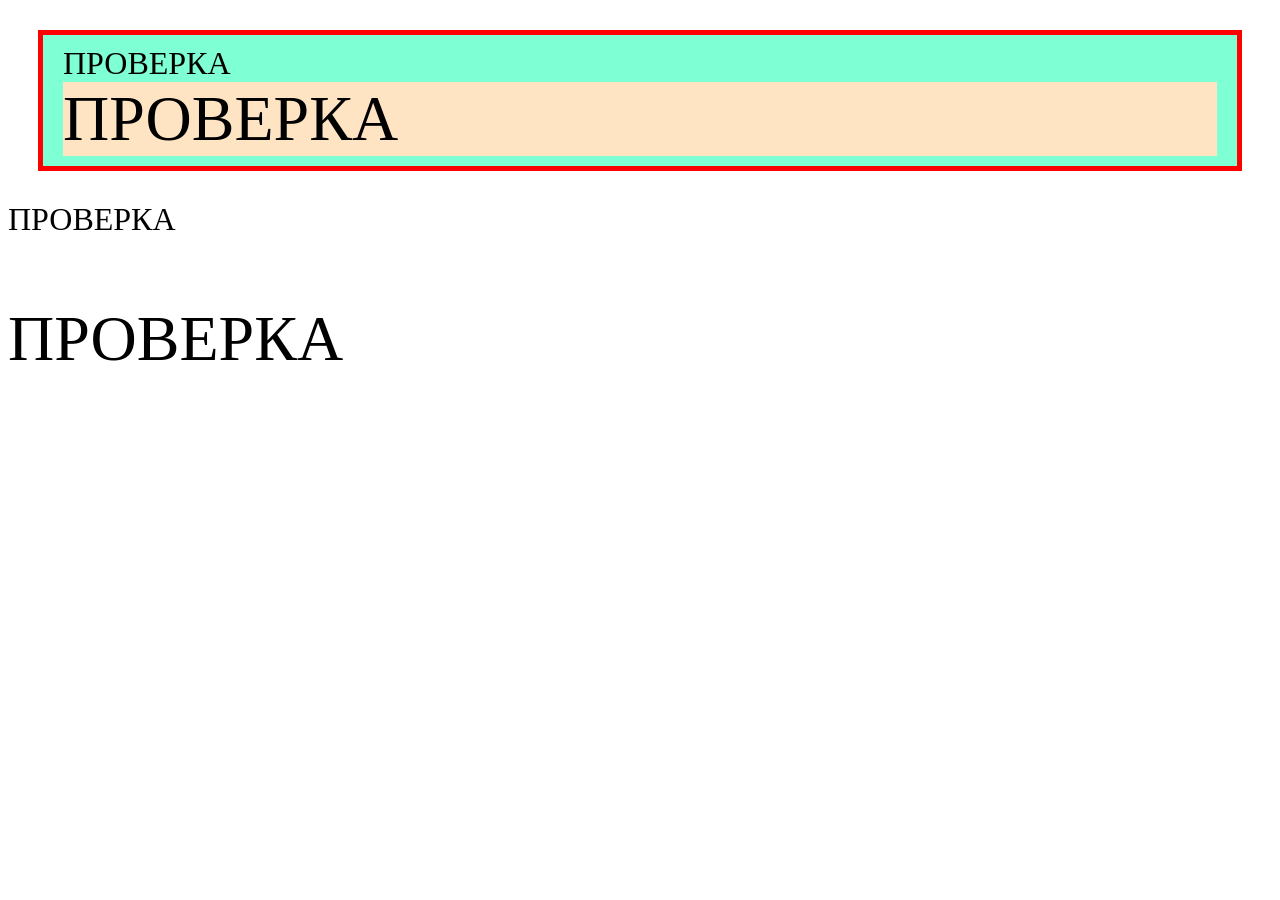
<file: test.html>
<!DOCTYPE html>
<html lang="en">
<head>
  <meta charset="UTF-8">
  <meta http-equiv="X-UA-Compatible" content="IE=edge">
  <meta name="viewport" content="width=device-width, initial-scale=1.0">
  <title>Document</title>

  <style>
    .test {
      background-color: aquamarine;
    
      padding: 10px 20px;
      margin: 30px;
      border: 5px solid hsl(0, 100%, 50%);
      font-size: 2rem;
    }

    .test2 {
      background-color: bisque;
      height: ;
      font-size: 200%;
    }
  </style>
</head>
<body>
  <div class="test">ПРОВЕРКА
    <div class="test2">ПРОВЕРКА</div>
  </div>
  <h1 style="font-weight:400;">ПРОВЕРКА</h1>
  <p style="font-size: 64px;">ПРОВЕРКА</p>
</body>
</html>
</file>
